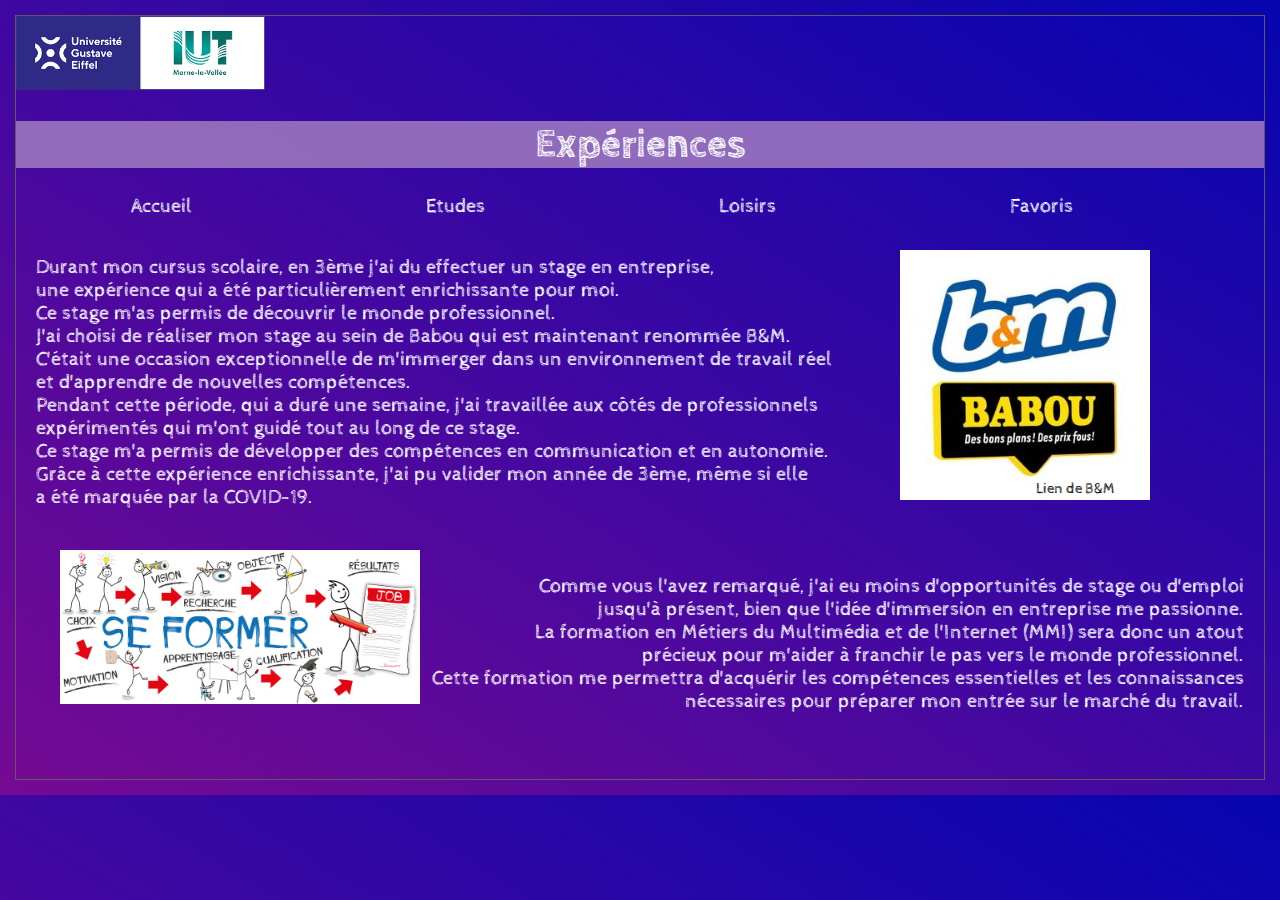
<file: Page personnel/HTML/experiences.html>
<!DOCTYPE html>
<html lang="fr">

<head>
    <meta charset="UTF-8"/>
    <meta name="viewport" content="width = device-width, initial-scale=1">
    <link rel="stylesheet" href="../CSS/style1.css">
    <link rel="preconnect" href="https://fonts.googleapis.com">
    <link rel="preconnect" href="https://fonts.gstatic.com" crossorigin>
    <link href="https://fonts.googleapis.com/css2?family=Cabin+Sketch:wght@400;700&display=swap" rel="stylesheet">
    <title>Page personnel</title>
</head>

<body>
    
    <img src="../IMAGES/IUT logo.png" alt="Logo de l'IUT HEIGHT="250 WIDTH="249" />
    <center><h1>Expériences</h1></center>
    <a href="index.html">Accueil</a>
    <a href="etudes.html">Etudes</a>
    <a href="loisirs.html">Loisirs</a>
    <a href="favoris.html">Favoris</a>
    <br><br>
<p class="p1">
     Durant mon cursus scolaire, en 3ème j'ai du effectuer un stage en entreprise, <br>
    une expérience qui a été particulièrement enrichissante pour moi.<br>
    Ce stage m'as permis de découvrir le monde professionnel. <br>
    J'ai choisi de réaliser mon stage au sein de Babou qui est maintenant renommée B&M. <br>
    C'était une occasion exceptionnelle de m'immerger dans un environnement de travail réel <br>
    et d'apprendre de nouvelles compétences. <br>
    Pendant cette période, qui a duré une semaine, j'ai travaillée aux côtés de professionnels <br>
    expérimentés qui m'ont guidé tout au long de ce stage. <br>
    Ce stage m'a permis de développer des compétences en communication et en autonomie. <br>
    Grâce à cette expérience enrichissante, j'ai pu valider mon année de 3ème, même si elle <br>
    a été marquée par la COVID-19.<br>
    <br><br>
    <img src="../IMAGES/babou.jpg" alt="Logo de B&M HEIGHT="250 WIDTH="250" class="imgbm" />
    <a href="https://bmstores.fr/" class="liendebabou">Lien de B&M</a>
</p>  

<p class="p2">
    Comme vous l'avez remarqué, j'ai eu moins d'opportunités de stage ou d'emploi <br>
    jusqu'à présent, bien que l'idée d'immersion en entreprise me passionne. <br>
    La formation en Métiers du Multimédia et de l'Internet (MMI) sera donc un atout <br>
    précieux pour m'aider à franchir le pas vers le monde professionnel.<br>
    Cette formation me permettra d'acquérir les compétences essentielles et les connaissances <br>
    nécessaires pour préparer mon entrée sur le marché du travail. <br>
    <img src="../IMAGES/professionnel.jpg" alt="Chemin vers le job HEIGHT="300 WIDTH="360" class="imgpro" />
    <br><br>
</body>
</html>
</file>
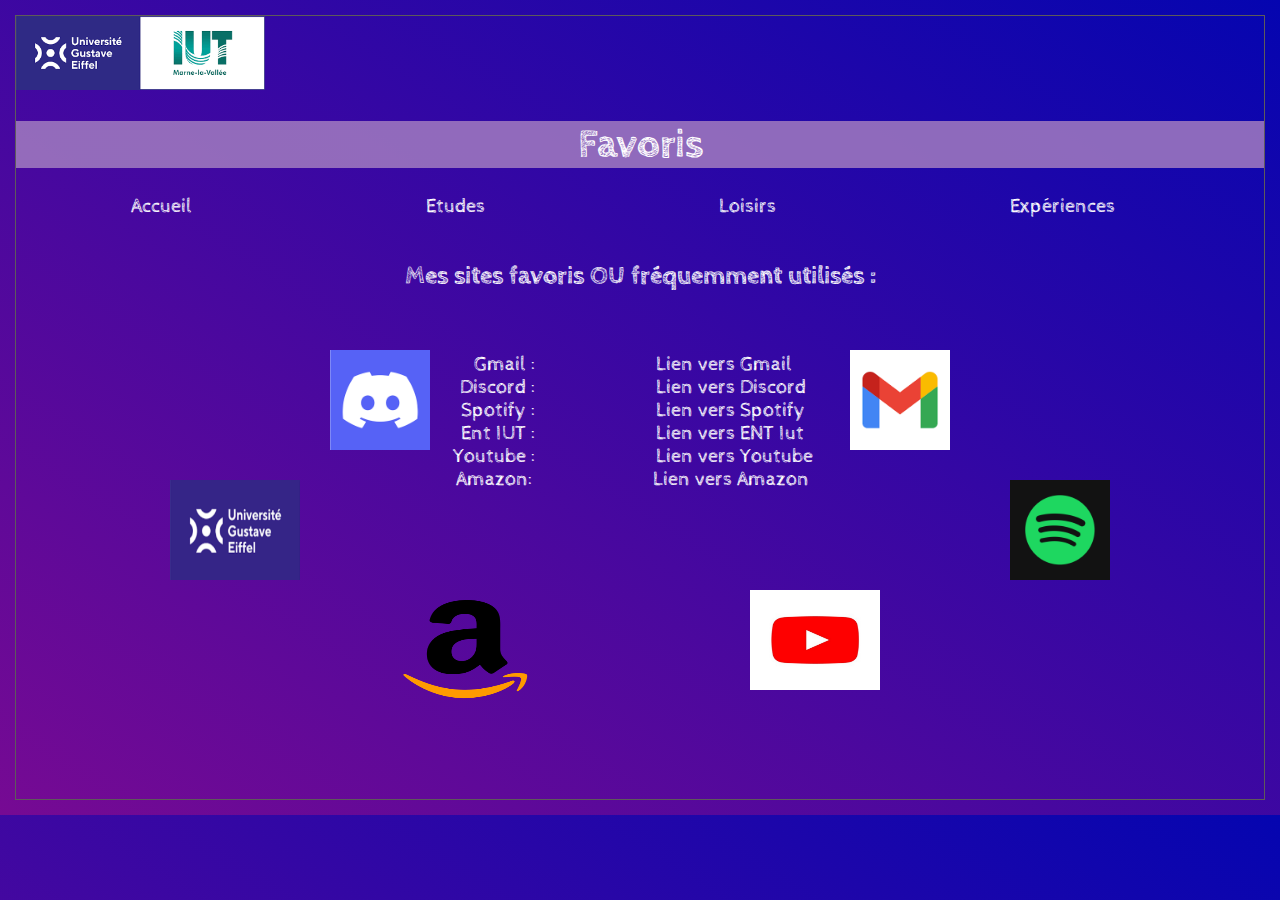
<file: Page personnel/HTML/favoris.html>
<!DOCTYPE html>
<html lang="fr">

<head>
    <meta charset="UTF-8"/>
    <meta name="viewport" content="width = device-width, initial-scale=1">
    <link rel="stylesheet" href="../CSS/style1.css">
    <link rel="preconnect" href="https://fonts.googleapis.com">
    <link rel="preconnect" href="https://fonts.gstatic.com" crossorigin>
    <link href="https://fonts.googleapis.com/css2?family=Cabin+Sketch:wght@400;700&display=swap" rel="stylesheet">
    <title>Page personnel</title>
</head>

<body>
    
    <img src="../IMAGES/IUT logo.png" alt="Logo de l'IUT HEIGHT="250 WIDTH="249" />
    <center><h1>Favoris</h1></center>
    <a href="index.html">Accueil</a>
    <a href="etudes.html">Etudes</a>
    <a href="loisirs.html">Loisirs</a>
    <a href="experiences.html">Expériences</a>
    <br><br>

    <center><h3>Mes sites favoris OU fréquemment utilisés :</h3></center><br>
    <p class="p3"> 
        Gmail :    <a href="https://www.google.com/intl/fr/gmail/about//">Lien vers Gmail</a><br>
        Discord :  <a href="https://discord.com/">Lien vers Discord</a><br>
        Spotify :  <a href="https://www.spotify.com/fr/premium//">Lien vers Spotify</a><br>
        Ent IUT :  <a href="https://intranet-edu.univ-eiffel.fr/ent">Lien vers ENT Iut </a><br>
        Youtube :  <a href="https://www.youtube.com/">Lien vers Youtube</a><br>
        Amazon:    <a href="https://www.amazon.fr/ref=nav_logo">Lien vers Amazon</a><br>
    </p>

    <img src="../IMAGES/gmail.png" HEIGHT=100 WIDTH="100" class="imggmail" />
    <img src="../IMAGES/discord.webp" HEIGHT=100 WIDTH="100" class="imgdiscord" />
    <img src="../IMAGES/spotify.png" HEIGHT=100 WIDTH="100" class="imgspotify" />
    <img src="../IMAGES/iut.png" HEIGHT=100 WIDTH="130" class="imgiut" /> 
    <img src="../IMAGES/ytb.jpg" HEIGHT=100 WIDTH="130" class="imgytb" /> 
    <img src="../IMAGES/az.png" HEIGHT=100 WIDTH="130" class="imgaz" /> 
    <br><br><br><br><br><br><br><br><br><br><br><br><br><br><br><br>

</body>
</html>
</file>
<file: Page personnel/CSS/style1.css>
h1{
    font-size: 40px;
    color:white;background-color:#9f79bfdf;
    font-family: 'Cabin Sketch', sans-serif;
}

body {
    margin-left: 15px;
    margin-right: 15px;
    margin-top: 15px;
    margin-bottom: 15px;
    border: 1px solid rgb(94, 90, 90); 
    background: linear-gradient(to left bottom,rgb(5, 5, 176), rgb(118, 10, 147));  
}

.table{
    margin-left: 516px;   
    color: white;
    font-style:inherit;
    font-size: 20px;
    font-family: 'Cabin Sketch', sans-serif;
}

h3{
    color: white;
    font-size: 25px;
    font-style:normal;
    font-family: 'Cabin Sketch', sans-serif;
}

a{
    margin: 115px;    
    text-decoration: none;
    font-size: 20px;
    color:white;
    font-style: inherit;
    font-family: 'Cabin Sketch', sans-serif;
}

.mmi{
    border: 2px solid #ffffff;
}

* {
    box-sizing: border-box;
}

.timeline-object {
    display: flex;
    align-items: center;
    margin-bottom: 23px;
    position: relative;
    font-family: 'Cabin Sketch', sans-serif;
}

.timeline-object.complete::after {
    content: '';
    display: block;
    position: absolute;
    width: 4px;
    height: 100px;
    background-color: #00375c;
    border: 2px solid #1d1b1b;
    left: 27px;
    top: 50px;
    transform: translateX(-50%);
    font-family: 'Cabin Sketch', sans-serif;
}

.timeline-status {
    height: 25px;
    width: 25px;
    margin-left: 15px;
    border-radius: 50%;
    background-color:#0f8ebd;
    border: 2px solid #1d1b1b;
    font-family: 'Cabin Sketch', sans-serif;
}

.timeline-object:not(.complete) .timeline-status {
    background: #ffffff;
    border: 2px solid #1d1b1b;
    font-family: 'Cabin Sketch', sans-serif;
}

.timeline-content {
    margin-left: 25px;
    font-family: 'Cabin Sketch', sans-serif;
}
  
.timeline-content h2 {
    color: #0f8ebd;
    background: #ffffff;
    padding: 5px 10px;
    border-radius: 5px;
    margin-bottom: 5px;
    font-family: 'Cabin Sketch', sans-serif;
}
  
.timeline-content span {
    color: #ffffff;
    font-size:22px;
    font-weight: bold;
    font-family: 'Cabin Sketch', sans-serif;
}

.timeline-object:not(.complete) .timeline-content h3 {
    color: #8A8A8A;
    background: #E1E1DF;
    font-family: 'Cabin Sketch', sans-serif;
}

.imglycee{
    position: absolute;
    top: 300px; 
    left: 900px;
    border: 2px solid #ffffff
}

.liendulycee {
    color:white; 
    position: absolute;
    top: 390px; 
    right: 5px; 
    padding: 5px 10px;
    text-decoration: none; 
    font-size: 15px;
}

.tableau{
  text-align: center;
  width: 80%;
  margin-left: 125px;
  font-family: 'Cabin Sketch', sans-serif;

}

th {
  background-color:white;
  border: 2px solid white;
  padding: 10px; 
  font-family: 'Cabin Sketch', sans-serif;
}

.ligne{
  border: 2px solid #ffffff;
  padding: 10px;
  color: white;
  font-size: 20px;
  font-family: 'Cabin Sketch', sans-serif;
}

.p1{
   font-family: 'Cabin Sketch', sans-serif;
   color: white;
   margin-left: 20px;
   font-size: 20px;
}

.imgbm{
    position: absolute;
    top: 250px; 
    left: 900px;
}

.liendebabou{
    color:black; 
    position: absolute;
    top: 360px; 
    right: 40px; 
    padding: 5px 10px;
    text-decoration: none; 
    font-size: 15px;  
}

.p2{
    font-family: 'Cabin Sketch', sans-serif;
    color: white;
    text-align: right;
    margin-right: 20px;
    font-size: 20px;
}

.imgpro{
    position: absolute;
    top: 550px; 
    right: 860px;
}

.p3{
    font-family: 'Cabin Sketch', sans-serif;
    color: white;
    text-align:center;
    margin-left: 100px;
    font-size: 20px;
}

.imggmail{
    position: absolute;
    top: 350px; 
    left: 850px;
}

.imgdiscord{
    position: absolute;
    top: 350px; 
    right: 850px;

}

.imgspotify{
    position: absolute;
    top: 480px; 
    right: 170px;
}

.imgiut{
    position: absolute;
    top: 480px; 
    left: 170px;
}

.imgytb{
    position: absolute;
    top: 590px; 
    right: 400px;
}

.imgaz{
    position: absolute;
    top: 600px; 
    left: 400px;
}
</file>
